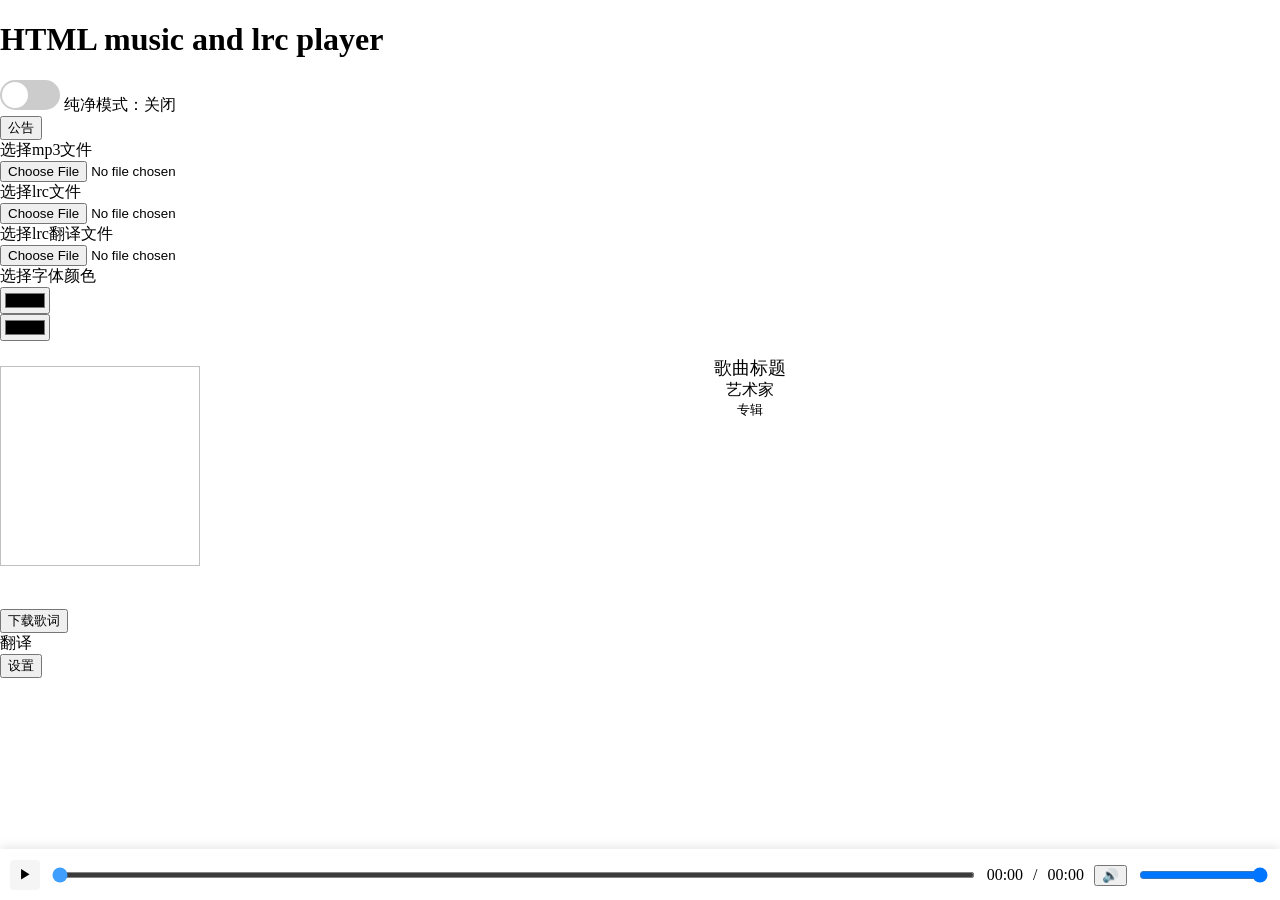
<file: index.html>
<!DOCTYPE html>
<html lang="zh-cn">
<head>
    <meta charset="UTF-8">
    <meta name="viewport" content="width=device-width, initial-scale=1.0">
    <title></title>
    <script src="./js/somethingneeded.js"></script>
    <link rel="stylesheet" href="./css/huakuai.css">
    <link rel="stylesheet" href="./css/firststyle.css">
    <link rel="stylesheet" href="./css/playctrl.css">
</head>
<body>
    <h1>HTML music and lrc player</h1>
    <label class="toggle-switch">
    <input type="checkbox" id="musicSwitch">
    <span class="slider"></span>
  </label>
  <span id="status">开关状态：关闭</span><br>
  <a href="./attention.html"><button>公告</button></a>
  <div class="nouse-div hidden-div">
    <div>选择mp3文件</div>
    <input type="file" id="audioFile" value="选择歌曲文件">
    <div>选择lrc文件</div>
    <input type="file" id="lrcfile" value="选择歌词文件">
    <div>选择lrc翻译文件</div>
    <input type="file" id="trans" value="选择翻译文件"><br>
    <div>选择字体颜色</div>
    <input type="color" id="fontColor"><br>
    <input type="color" id="tfontColor"><br>
</div>
    <div class="imgAndLrcBox">
        <img id="coverImg">
        <div class="textContainer">
            <div id="title" style="flex: 1;text-align: center;font-size: large;">歌曲标题</div>
            <div id="artist" style="flex: 1;text-align: center;">艺术家</div>
            <div id="album" style="flex: 1;text-align: center;font-size: small;">专辑</div>
            <div id = "currentlrc"></div>
            <div id = "currentlrc2"></div>
        </div>
    </div>
    <br>
    <audio id="audio" preload="auto"></audio>
    
    
    <div class="nouse-div hidden-div">
    
    <button onclick="downloadLrc()">下载歌词</button>
    <div id="lrcContent"></div>
    <div>翻译</div>
    <div id="lrcContent2"></div>
    <button onclick="openset()">设置</button>
    
    
</div>
    <div id="playarer">
        <button id="playBtn">▶</button>
        <input type="range" id="progressBar" value="0" min="0" max="100" step="0.01">
        <div id="currenttime">00:00</div>/<div id="totalTime">00:00</div>
        <button onclick="silence()" id="silence1">🔊</button>
        <input type="range" id="volumeBar" value="100" min="0" max="100" step="0.01">
    </div>
<div id="setting" style="display: none;">
        <div class="content">设置内容</div>
        <h4>主题设置</h4>
        <button id="SabTh" onclick="sabth()">Sabbat of the Witch</button>
        <button id="srbk" onclick="srbk()">Senren  Banka</button>
        <button id="notany" onclick="notany()">No theme</button><br>
        <button onclick="document.getElementById('setting').style.display = 'none';">关闭</button>
    </div>
<script src="./js/lrcabout.js"></script>
<script src="./js/musicplay.js"></script>
<script src="./js/IDV3getouthere.js"></script>
<script src="./js/huakuai.js"></script>
<script src="./js/background.js"></script>
<script src="./js/setting.js"></script>
<script src="./js/audioctrl.js"></script>
</body>
</html>
</file>
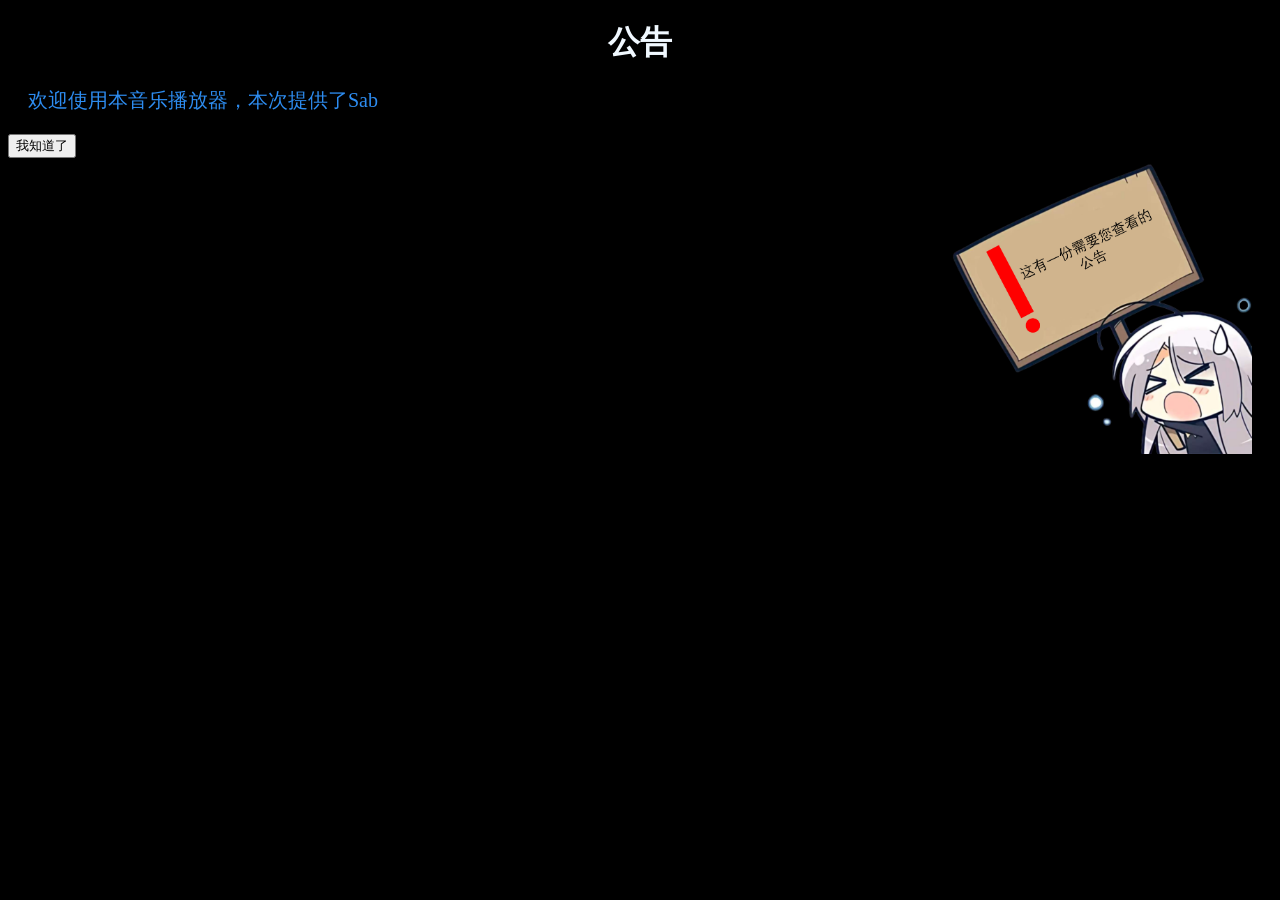
<file: attention.html>
<!DOCTYPE html>
<html lang="zh-CN">
<head>
<meta charset="UTF-8">
<meta name="viewport" content="width=device-width, initial-scale=1.0">
<title>公告</title>
<style>
  #text {
    font-size: 20px;
    color: #2d8cf0;
    margin: 20px;
  }
  body {
    background-color: #000000;
  }
</style>
</head>
<body>
<h1 style="color: aliceblue;text-align: center;">公告</h1>
  <div id="text"></div>
  <img src="./attention.png" alt="公告图片" style="width: 300px; height: 300px; margin: 20px;float: right;">
  <button onclick="window.location.href='./index.html'">我知道了</button>
  <script>
    // 要显示的文字
    const str = "欢迎使用本音乐播放器，本次提供了Sabbat of The Witch和Senren  Banka两个主题，挑选了一些作者喜爱的CG，接下来会更新新的进度条和播放界面，包含滚动歌词和封面CD两个样式。对了，这次还增加了公告栏界面";
    const dom = document.getElementById("text");
    let index = 0;

    // 打字函数
    function typing() {
      if (index < str.length) {
        dom.innerHTML += str.charAt(index);
        index++;
        setTimeout(typing, 50); // 每个字间隔时间
      }
    }

    // 启动
    typing();
  </script>
</body>
</html>
</file>
<file: css/huakuai.css>
.toggle-switch .slider {
        position: relative;
        display: inline-block;
        width: 60px;    /* 开关宽度 */
        height: 30px;   /* 开关高度 */
        background-color: #ccc; /* 未选中背景 */
        border-radius: 30px;    /* 圆形圆角 */
        cursor: pointer;
        transition: background-color 0.3s ease; /* 切换动画 */
      }
.toggle-switch input {
            display: none;
        }

    /* 3. 滑块按钮（小圆点） */
    .toggle-switch .slider::before {
      content: "";
      position: absolute;
      width: 26px;    /* 按钮宽度 */
      height: 26px;   /* 按钮高度 */
      left: 2px;      /* 未选中时位置 */
      bottom: 2px;
      background-color: white;
      border-radius: 50%; /* 圆形按钮 */
      transition: transform 0.3s ease; /* 滑动动画 */
    }

    /* 4. 选中状态样式（背景变蓝） */
    .toggle-switch input:checked + .slider {
      background-color: #2196F3; /* 选中背景色 */
    }

    /* 5. 选中时滑块右移 */
    .toggle-switch input:checked + .slider::before {
      transform: translateX(30px); /* 移动距离=开关宽度-按钮宽度 */
    }

    /* 可选：禁用状态样式 */
    .toggle-switch input:disabled + .slider {
      background-color: #e0e0e0;
      cursor: not-allowed;
    }
    /* 定义隐藏样式类 */
    .hidden-div {
      display: none;
    }
</file>
<file: css/firststyle.css>
#currentlrc {
            width: 100%;
            text-align: center; /* 歌词文字也居中 */
            padding: 20px;
            text-shadow: 0 0 5px rgba(234, 14, 14, 0.8); 
        }
        #currentlrc2 {
            width: 100%;
            text-align: center; /* 歌词文字也居中 */
            padding: 20px;
            text-shadow: 0 0 5px rgba(14, 146, 234, 0.8); 
        }
        #coverImg {
            width: 200px;   
            height: 200px;  
            object-fit: cover;
            margin: 10px 0;
            
        }
        /* 让图片和文字 并排显示 */
        .imgAndLrcBox {
            display: flex;      /* 并排关键 */
            align-items: flex-start; /* 顶部对齐 */
            gap: 20px;          /* 图片和文字之间的距离 */
            margin: 15px 0;
        }

/* 封面图大小 */
        #coverImg {
            width: 200px;
            height: 200px;
            object-fit: cover;
        }

/* 文字区域自动占满剩余空间 */
        .textContainer {
            flex: 1;
        }
        /* 1. 隐藏原生复选框 */
        
        /* 2. 文字半透明 */
body {
  
padding-bottom: 120px; /* 比播放器高度大一点即可 */
  margin: 0;
  box-sizing: border-box;
}
</file>
<file: css/playctrl.css>
#playarer {
  position: fixed;    /* 核心：固定定位 */
  bottom: 0;          /* 贴在底部 */
  left: 0;            /* 贴在左边 */
  width: 100%;        /* 宽度铺满屏幕 */
  background: #fff;   /* 背景色 */
  padding: 10px;      /* 内边距 */
  box-shadow: 0 -2px 10px rgba(0,0,0,0.1); /* 顶部阴影 */
  z-index: 999;       /* 保证在最上层，不被挡住 */
  display: flex;
  gap: 10px;
  align-items: center; /* 垂直居中 */
  gap: 10px; /* 子元素间距（可选，调整美观度） */
  box-sizing: border-box; /* 关键：padding 不占用额外宽度，避免底栏溢出 */
  background: rgba(255, 255, 255, 0.15); /* 半透明白色 */
  backdrop-filter: blur(3px); /* 核心：毛玻璃模糊 */
  -webkit-backdrop-filter: blur(12px); /* 兼容 Safari */
  border-top: 1px solid rgba(255, 255, 255, 0.2); /* 细腻边框 */
}


/* 进度条核心样式：占满剩余宽度 */
#progressBar {
  display: block !important;
  opacity: 1 !important;
  visibility: visible !important;
  flex: 1; /* 核心：占满父容器剩余宽度 */
  height: 6px;
  accent-color: #409eff;
  /* 移除固定 width，改用 flex:1 自适应 */
  width: auto !important; 
  min-width: 0; /* 兼容部分浏览器，允许进度条宽度收缩 */
}

/* 播放按钮样式优化（可选） */
#playBtn {
  cursor: pointer;
  /* 固定按钮宽度，避免挤压进度条 */
  width: 30px; 
  height: 30px;
  display: flex;
  align-items: center;
  justify-content: center;
  border: none;
  background: #f5f5f5;
  border-radius: 4px;
  flex-shrink: 0; /* 防止按钮被压缩 */
}

/* 时间文本样式（可选，固定宽度） */
#currenttime, #totalTime {
  flex-shrink: 0; /* 防止时间文本被压缩 */
  width: 40px; /* 固定宽度，避免进度条宽度波动 */
  text-align: center;
  display: flex;        /* 横向排列 */
  align-items: center;  /* 垂直居中 */
  gap: 5px;             /* 分隔符和数字之间留小间距 */
  white-space: nowrap;  /* 强制单行，永不换行 */
  flex-shrink: 0;       /* 防止被挤压变形 */
  width: auto; 
}
</file>
